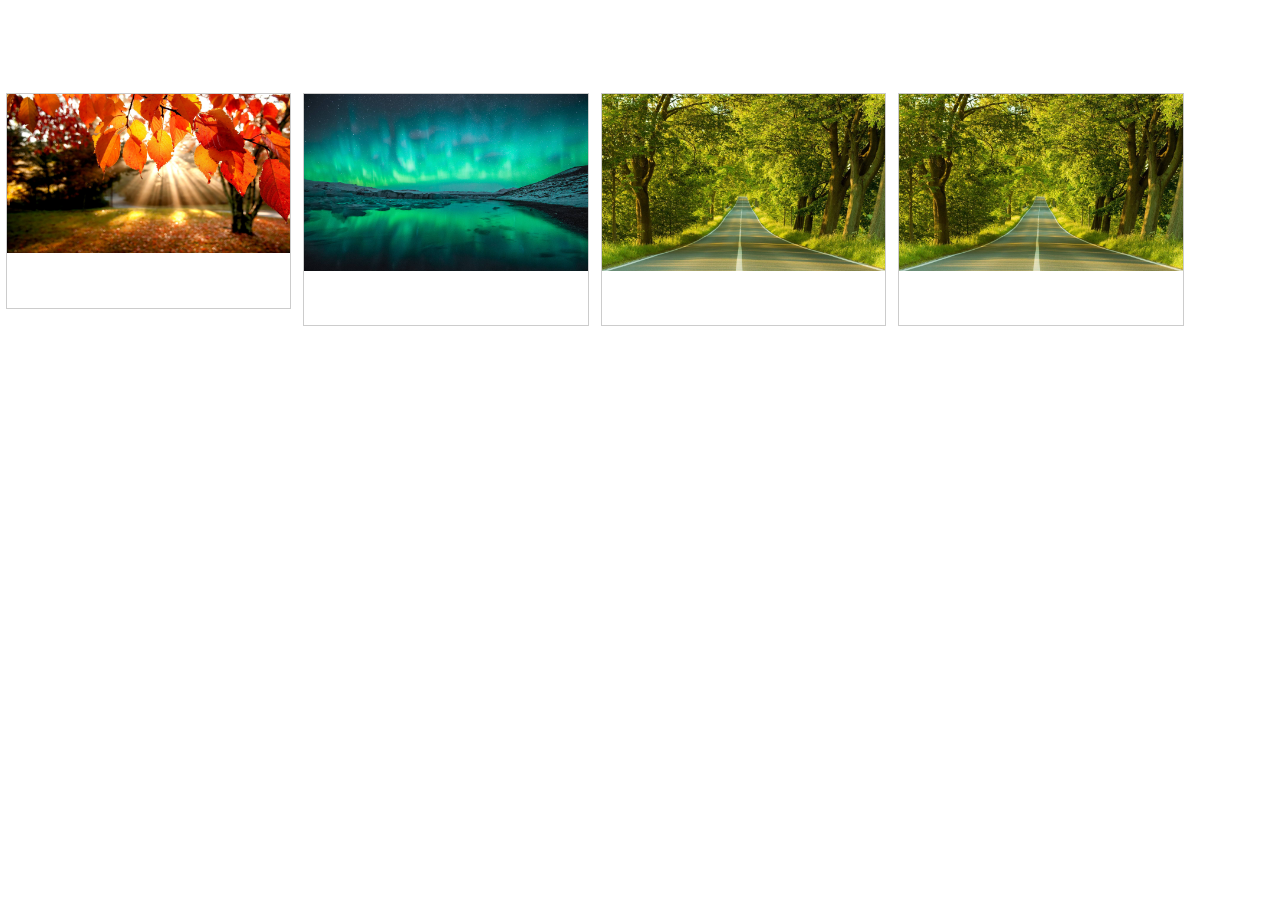
<file: galeria.html>
<!DOCTYPE html>
<html lang="es">

<head>


  <meta charset="utf-8">

  <!-- info requerida por bootstrap-->
  <meta name="viewport" content="width=device-width, user-scalable=no, initial-scale=1.0, maximum-scale=1,  minimum-scale=1.0">

  <title>Galería de fotos de los centros de salud de Pilar</title>

  <!-- carga del css de bootstrap con estilos predefinidos-->
  <link rel="stylesheet" href="https://maxcdn.bootstrapcdn.com/bootstrap/3.3.7/css/bootstrap.min.css">

  <!-- carga de jQuery-->
  <script src="https://ajax.googleapis.com/ajax/libs/jquery/3.2.1/jquery.min.js"></script>

  <!-- carga de bootstrap.js-->
  <script src="https://maxcdn.bootstrapcdn.com/bootstrap/3.3.7/js/bootstrap.min.js"></script>

  <script src="https://cdnjs.cloudflare.com/ajax/libs/popper.js/1.12.6/umd/popper.min.js"></script>

  <!-- include leaflet -->
  <link rel="stylesheet" href="./leaflet/leaflet.css" />
  <script src="./leaflet/leaflet.js"></script>

  <!-- carga de css propio y modulos propios -->
  <link rel="stylesheet" type="text/css" media="screen" href="galeria.css" />
  <script src="./src/race.js"></script>
  <script src="./src/runner.js"></script>
  <script src="./src/position.js"></script>
  <script src="./src/sponsor.js"></script>
  <script src="./src/trackLoader.js"></script>
  <script src="./src/webcamsLoader.js"></script>
  <script src="./src/runnersLoader.js"></script>
  <script src="./src/positionsLoader.js"></script>
  <script src="./src/centroMedicoLoader.js"></script>
  <script src="./src/centroMedico.js"></script>
  <script src="./src/tipoCentro.js"></script>
  <script src="./src/loader.js"></script>
  <link rel="shortcut icon" type="image/png" href="img/hospitallogo.png"/>

  <style>

  body {
    margin-left: 0px;
    margin-top: 30px;
    margin-bottom: 0px;

    background-image: url("");
    /*background-repeat: no-repeat;*/
    background-attachment: fixed;
    background-position: center;
    background-size:auto;
    margin-right: 90px;

    animation: body 10s infinite;
    animation-direction: alternate;
    animation-duration: 450s;
  }
  h3 {
    color: white;
    text-align: center;
  }
  p{
    font-weight: bold;
    color: #ffffff;
  }
  h2{
    color: white;
  }
  hr {
    display: block;
    height: 1px;
    border: 0;
    /*border-top: 1px solid #ccc;*/
    border-top: 1px solid #ffffff;
    margin: 1em 0;
    padding: 0;
  }

  div.gallery {
  border: 1px solid #ccc;
}

div.gallery:hover {
  border: 1px solid #777;
}

div.gallery img {
  width: 100%;
  height: auto;
}

div.desc {
  padding: 15px;
  text-align: center;
}

* {
  box-sizing: border-box;
}

.responsive {
  padding: 0 6px;
  float: left;
  width: 24.99999%;
}

@media only screen and (max-width: 700px){
  .responsive {
      width: 49.99999%;
      margin: 6px 0;
  }
}

@media only screen and (max-width: 500px){
  .responsive {
      width: 100%;
  }
}

.clearfix:after {
  content: "";
  display: table;
  clear: both;
}
  </style>


</head>



<body>

<h2>Galería de fotos de los centros de salud de Pilar</h2>

<div class="responsive">
  <div class="gallery">
    <a target="_blank" href="./img/hojas.jpg">
      <img src="./img/hojas.jpg" alt="Trolltunga Norway" width="600" height="400">
    </a>
    <div class="desc">Lindo atardecer</div>
  </div>
</div>


<div class="responsive">
  <div class="gallery">
    <a target="_blank" href="./img/aurora.jpg">
      <img src="./img/aurora.jpg" alt="Forest" width="600" height="400">
    </a>
    <div class="desc">Aurora boreal</div>
  </div>
</div>

<div class="responsive">
  <div class="gallery">
    <a target="_blank" href="./img/road.jpg">
      <img src="./img/road.jpg" alt="Northern Lights" width="600" height="400">
    </a>
    <div class="desc">Camino mágico</div>
  </div>
</div>

<div class="responsive">
  <div class="gallery">
    <a target="_blank" href="./img/road.jpg">
      <img src="./img/road.jpg" alt="Mountains" width="600" height="400">
    </a>
    <div class="desc">Camino mágico II</div>
  </div>
</div>

<div class="clearfix"></div>

<div style="padding:6px;">
  <p>Estas son las fotos de todos los centros de salud ubicados en la localidad de Pilar.</p>
  <p>Haga click en una de las imágenes/fotos para verlas mejor</p>
</div>

</body>

</html>
</file>
<file: leaflet/leaflet.css>
/* required styles */

.leaflet-pane,
.leaflet-tile,
.leaflet-marker-icon,
.leaflet-marker-shadow,
.leaflet-tile-container,
.leaflet-map-pane svg,
.leaflet-map-pane canvas,
.leaflet-zoom-box,
.leaflet-image-layer,
.leaflet-layer {
	position: absolute;
	left: 0;
	top: 0;
	}
.leaflet-container {
	overflow: hidden;
	}
.leaflet-tile,
.leaflet-marker-icon,
.leaflet-marker-shadow {
	-webkit-user-select: none;
	   -moz-user-select: none;
	        user-select: none;
	  -webkit-user-drag: none;
	}
/* Safari renders non-retina tile on retina better with this, but Chrome is worse */
.leaflet-safari .leaflet-tile {
	image-rendering: -webkit-optimize-contrast;
	}
/* hack that prevents hw layers "stretching" when loading new tiles */
.leaflet-safari .leaflet-tile-container {
	width: 1600px;
	height: 1600px;
	-webkit-transform-origin: 0 0;
	}
.leaflet-marker-icon,
.leaflet-marker-shadow {
	display: block;
	}
/* .leaflet-container svg: reset svg max-width decleration shipped in Joomla! (joomla.org) 3.x */
/* .leaflet-container img: map is broken in FF if you have max-width: 100% on tiles */
.leaflet-container .leaflet-overlay-pane svg,
.leaflet-container .leaflet-marker-pane img,
.leaflet-container .leaflet-tile-pane img,
.leaflet-container img.leaflet-image-layer {
	max-width: none !important;
	}

.leaflet-container.leaflet-touch-zoom {
	-ms-touch-action: pan-x pan-y;
	touch-action: pan-x pan-y;
	}
.leaflet-container.leaflet-touch-drag {
	-ms-touch-action: pinch-zoom;
	}
.leaflet-container.leaflet-touch-drag.leaflet-touch-drag {
	-ms-touch-action: none;
	touch-action: none;
}
.leaflet-tile {
	filter: inherit;
	visibility: hidden;
	}
.leaflet-tile-loaded {
	visibility: inherit;
	}
.leaflet-zoom-box {
	width: 0;
	height: 0;
	-moz-box-sizing: border-box;
	     box-sizing: border-box;
	z-index: 800;
	}
/* workaround for https://bugzilla.mozilla.org/show_bug.cgi?id=888319 */
.leaflet-overlay-pane svg {
	-moz-user-select: none;
	}

.leaflet-pane         { z-index: 400; }

.leaflet-tile-pane    { z-index: 200; }
.leaflet-overlay-pane { z-index: 400; }
.leaflet-shadow-pane  { z-index: 500; }
.leaflet-marker-pane  { z-index: 600; }
.leaflet-tooltip-pane   { z-index: 650; }
.leaflet-popup-pane   { z-index: 700; }

.leaflet-map-pane canvas { z-index: 100; }
.leaflet-map-pane svg    { z-index: 200; }

.leaflet-vml-shape {
	width: 1px;
	height: 1px;
	}
.lvml {
	behavior: url(#default#VML);
	display: inline-block;
	position: absolute;
	}


/* control positioning */

.leaflet-control {
	position: relative;
	z-index: 800;
	pointer-events: visiblePainted; /* IE 9-10 doesn't have auto */
	pointer-events: auto;
	}
.leaflet-top,
.leaflet-bottom {
	position: absolute;
	z-index: 1000;
	pointer-events: none;
	}
.leaflet-top {
	top: 0;
	}
.leaflet-right {
	right: 0;
	}
.leaflet-bottom {
	bottom: 0;
	}
.leaflet-left {
	left: 0;
	}
.leaflet-control {
	float: left;
	clear: both;
	}
.leaflet-right .leaflet-control {
	float: right;
	}
.leaflet-top .leaflet-control {
	margin-top: 10px;
	}
.leaflet-bottom .leaflet-control {
	margin-bottom: 10px;
	}
.leaflet-left .leaflet-control {
	margin-left: 10px;
	}
.leaflet-right .leaflet-control {
	margin-right: 10px;
	}


/* zoom and fade animations */

.leaflet-fade-anim .leaflet-tile {
	will-change: opacity;
	}
.leaflet-fade-anim .leaflet-popup {
	opacity: 0;
	-webkit-transition: opacity 0.2s linear;
	   -moz-transition: opacity 0.2s linear;
	     -o-transition: opacity 0.2s linear;
	        transition: opacity 0.2s linear;
	}
.leaflet-fade-anim .leaflet-map-pane .leaflet-popup {
	opacity: 1;
	}
.leaflet-zoom-animated {
	-webkit-transform-origin: 0 0;
	    -ms-transform-origin: 0 0;
	        transform-origin: 0 0;
	}
.leaflet-zoom-anim .leaflet-zoom-animated {
	will-change: transform;
	}
.leaflet-zoom-anim .leaflet-zoom-animated {
	-webkit-transition: -webkit-transform 0.25s cubic-bezier(0,0,0.25,1);
	   -moz-transition:    -moz-transform 0.25s cubic-bezier(0,0,0.25,1);
	     -o-transition:      -o-transform 0.25s cubic-bezier(0,0,0.25,1);
	        transition:         transform 0.25s cubic-bezier(0,0,0.25,1);
	}
.leaflet-zoom-anim .leaflet-tile,
.leaflet-pan-anim .leaflet-tile {
	-webkit-transition: none;
	   -moz-transition: none;
	     -o-transition: none;
	        transition: none;
	}

.leaflet-zoom-anim .leaflet-zoom-hide {
	visibility: hidden;
	}


/* cursors */

.leaflet-interactive {
	cursor: pointer;
	}
.leaflet-grab {
	cursor: -webkit-grab;
	cursor:    -moz-grab;
	}
.leaflet-crosshair,
.leaflet-crosshair .leaflet-interactive {
	cursor: crosshair;
	}
.leaflet-popup-pane,
.leaflet-control {
	cursor: auto;
	}
.leaflet-dragging .leaflet-grab,
.leaflet-dragging .leaflet-grab .leaflet-interactive,
.leaflet-dragging .leaflet-marker-draggable {
	cursor: move;
	cursor: -webkit-grabbing;
	cursor:    -moz-grabbing;
	}

/* marker & overlays interactivity */
.leaflet-marker-icon,
.leaflet-marker-shadow,
.leaflet-image-layer,
.leaflet-pane > svg path,
.leaflet-tile-container {
	pointer-events: none;
	}

.leaflet-marker-icon.leaflet-interactive,
.leaflet-image-layer.leaflet-interactive,
.leaflet-pane > svg path.leaflet-interactive {
	pointer-events: visiblePainted; /* IE 9-10 doesn't have auto */
	pointer-events: auto;
	}

/* visual tweaks */

.leaflet-container {
	background: #ddd;
	outline: 0;
	}
.leaflet-container a {
	color: #0078A8;
	}
.leaflet-container a.leaflet-active {
	outline: 2px solid orange;
	}
.leaflet-zoom-box {
	border: 2px dotted #38f;
	background: rgba(255,255,255,0.5);
	}


/* general typography */
.leaflet-container {
	font: 12px/1.5 "Helvetica Neue", Arial, Helvetica, sans-serif;
	}


/* general toolbar styles */

.leaflet-bar {
	box-shadow: 0 1px 5px rgba(0,0,0,0.65);
	border-radius: 4px;
	}
.leaflet-bar a,
.leaflet-bar a:hover {
	background-color: #fff;
	border-bottom: 1px solid #ccc;
	width: 26px;
	height: 26px;
	line-height: 26px;
	display: block;
	text-align: center;
	text-decoration: none;
	color: black;
	}
.leaflet-bar a,
.leaflet-control-layers-toggle {
	background-position: 50% 50%;
	background-repeat: no-repeat;
	display: block;
	}
.leaflet-bar a:hover {
	background-color: #f4f4f4;
	}
.leaflet-bar a:first-child {
	border-top-left-radius: 4px;
	border-top-right-radius: 4px;
	}
.leaflet-bar a:last-child {
	border-bottom-left-radius: 4px;
	border-bottom-right-radius: 4px;
	border-bottom: none;
	}
.leaflet-bar a.leaflet-disabled {
	cursor: default;
	background-color: #f4f4f4;
	color: #bbb;
	}

.leaflet-touch .leaflet-bar a {
	width: 30px;
	height: 30px;
	line-height: 30px;
	}


/* zoom control */

.leaflet-control-zoom-in,
.leaflet-control-zoom-out {
	font: bold 18px 'Lucida Console', Monaco, monospace;
	text-indent: 1px;
	}
.leaflet-control-zoom-out {
	font-size: 20px;
	}

.leaflet-touch .leaflet-control-zoom-in {
	font-size: 22px;
	}
.leaflet-touch .leaflet-control-zoom-out {
	font-size: 24px;
	}


/* layers control */

.leaflet-control-layers {
	box-shadow: 0 1px 5px rgba(0,0,0,0.4);
	background: #fff;
	border-radius: 5px;
	}
.leaflet-control-layers-toggle {
	background-image: url(images/layers.png);
	width: 36px;
	height: 36px;
	}
.leaflet-retina .leaflet-control-layers-toggle {
	background-image: url(images/layers-2x.png);
	background-size: 26px 26px;
	}
.leaflet-touch .leaflet-control-layers-toggle {
	width: 44px;
	height: 44px;
	}
.leaflet-control-layers .leaflet-control-layers-list,
.leaflet-control-layers-expanded .leaflet-control-layers-toggle {
	display: none;
	}
.leaflet-control-layers-expanded .leaflet-control-layers-list {
	display: block;
	position: relative;
	}
.leaflet-control-layers-expanded {
	padding: 6px 10px 6px 6px;
	color: #333;
	background: #fff;
	}
.leaflet-control-layers-scrollbar {
	overflow-y: scroll;
	padding-right: 5px;
	}
.leaflet-control-layers-selector {
	margin-top: 2px;
	position: relative;
	top: 1px;
	}
.leaflet-control-layers label {
	display: block;
	}
.leaflet-control-layers-separator {
	height: 0;
	border-top: 1px solid #ddd;
	margin: 5px -10px 5px -6px;
	}

/* Default icon URLs */
.leaflet-default-icon-path {
	background-image: url(images/marker-icon.png);
	}


/* attribution and scale controls */

.leaflet-container .leaflet-control-attribution {
	background: #fff;
	background: rgba(255, 255, 255, 0.7);
	margin: 0;
	}
.leaflet-control-attribution,
.leaflet-control-scale-line {
	padding: 0 5px;
	color: #333;
	}
.leaflet-control-attribution a {
	text-decoration: none;
	}
.leaflet-control-attribution a:hover {
	text-decoration: underline;
	}
.leaflet-container .leaflet-control-attribution,
.leaflet-container .leaflet-control-scale {
	font-size: 11px;
	}
.leaflet-left .leaflet-control-scale {
	margin-left: 5px;
	}
.leaflet-bottom .leaflet-control-scale {
	margin-bottom: 5px;
	}
.leaflet-control-scale-line {
	border: 2px solid #777;
	border-top: none;
	line-height: 1.1;
	padding: 2px 5px 1px;
	font-size: 11px;
	white-space: nowrap;
	overflow: hidden;
	-moz-box-sizing: border-box;
	     box-sizing: border-box;

	background: #fff;
	background: rgba(255, 255, 255, 0.5);
	}
.leaflet-control-scale-line:not(:first-child) {
	border-top: 2px solid #777;
	border-bottom: none;
	margin-top: -2px;
	}
.leaflet-control-scale-line:not(:first-child):not(:last-child) {
	border-bottom: 2px solid #777;
	}

.leaflet-touch .leaflet-control-attribution,
.leaflet-touch .leaflet-control-layers,
.leaflet-touch .leaflet-bar {
	box-shadow: none;
	}
.leaflet-touch .leaflet-control-layers,
.leaflet-touch .leaflet-bar {
	border: 2px solid rgba(0,0,0,0.2);
	background-clip: padding-box;
	}


/* popup */

.leaflet-popup {
	position: absolute;
	text-align: center;
	margin-bottom: 20px;
	}
.leaflet-popup-content-wrapper {
	padding: 1px;
	text-align: left;
	border-radius: 12px;
	}
.leaflet-popup-content {
	margin: 13px 19px;
	line-height: 1.4;
	}
.leaflet-popup-content p {
	margin: 18px 0;
	}
.leaflet-popup-tip-container {
	width: 40px;
	height: 20px;
	position: absolute;
	left: 50%;
	margin-left: -20px;
	overflow: hidden;
	pointer-events: none;
	}
.leaflet-popup-tip {
	width: 17px;
	height: 17px;
	padding: 1px;

	margin: -10px auto 0;

	-webkit-transform: rotate(45deg);
	   -moz-transform: rotate(45deg);
	    -ms-transform: rotate(45deg);
	     -o-transform: rotate(45deg);
	        transform: rotate(45deg);
	}
.leaflet-popup-content-wrapper,
.leaflet-popup-tip {
	background: white;
	color: #333;
	box-shadow: 0 3px 14px rgba(0,0,0,0.4);
	}
.leaflet-container a.leaflet-popup-close-button {
	position: absolute;
	top: 0;
	right: 0;
	padding: 4px 4px 0 0;
	border: none;
	text-align: center;
	width: 18px;
	height: 14px;
	font: 16px/14px Tahoma, Verdana, sans-serif;
	color: #c3c3c3;
	text-decoration: none;
	font-weight: bold;
	background: transparent;
	}
.leaflet-container a.leaflet-popup-close-button:hover {
	color: #999;
	}
.leaflet-popup-scrolled {
	overflow: auto;
	border-bottom: 1px solid #ddd;
	border-top: 1px solid #ddd;
	}

.leaflet-oldie .leaflet-popup-content-wrapper {
	zoom: 1;
	}
.leaflet-oldie .leaflet-popup-tip {
	width: 24px;
	margin: 0 auto;

	-ms-filter: "progid:DXImageTransform.Microsoft.Matrix(M11=0.70710678, M12=0.70710678, M21=-0.70710678, M22=0.70710678)";
	filter: progid:DXImageTransform.Microsoft.Matrix(M11=0.70710678, M12=0.70710678, M21=-0.70710678, M22=0.70710678);
	}
.leaflet-oldie .leaflet-popup-tip-container {
	margin-top: -1px;
	}

.leaflet-oldie .leaflet-control-zoom,
.leaflet-oldie .leaflet-control-layers,
.leaflet-oldie .leaflet-popup-content-wrapper,
.leaflet-oldie .leaflet-popup-tip {
	border: 1px solid #999;
	}


/* div icon */

.leaflet-div-icon {
	background: #fff;
	border: 1px solid #666;
	}


/* Tooltip */
/* Base styles for the element that has a tooltip */
.leaflet-tooltip {
	position: absolute;
	padding: 6px;
	background-color: #fff;
	border: 1px solid #fff;
	border-radius: 3px;
	color: #222;
	white-space: nowrap;
	-webkit-user-select: none;
	-moz-user-select: none;
	-ms-user-select: none;
	user-select: none;
	pointer-events: none;
	box-shadow: 0 1px 3px rgba(0,0,0,0.4);
	}
.leaflet-tooltip.leaflet-clickable {
	cursor: pointer;
	pointer-events: auto;
	}
.leaflet-tooltip-top:before,
.leaflet-tooltip-bottom:before,
.leaflet-tooltip-left:before,
.leaflet-tooltip-right:before {
	position: absolute;
	pointer-events: none;
	border: 6px solid transparent;
	background: transparent;
	content: "";
	}

/* Directions */

.leaflet-tooltip-bottom {
	margin-top: 6px;
}
.leaflet-tooltip-top {
	margin-top: -6px;
}
.leaflet-tooltip-bottom:before,
.leaflet-tooltip-top:before {
	left: 50%;
	margin-left: -6px;
	}
.leaflet-tooltip-top:before {
	bottom: 0;
	margin-bottom: -12px;
	border-top-color: #fff;
	}
.leaflet-tooltip-bottom:before {
	top: 0;
	margin-top: -12px;
	margin-left: -6px;
	border-bottom-color: #fff;
	}
.leaflet-tooltip-left {
	margin-left: -6px;
}
.leaflet-tooltip-right {
	margin-left: 6px;
}
.leaflet-tooltip-left:before,
.leaflet-tooltip-right:before {
	top: 50%;
	margin-top: -6px;
	}
.leaflet-tooltip-left:before {
	right: 0;
	margin-right: -12px;
	border-left-color: #fff;
	}
.leaflet-tooltip-right:before {
	left: 0;
	margin-left: -12px;
	border-right-color: #fff;
	}
</file>
<file: galeria.css>
body{

}

h2{
  font-family: "Trebuchet MS", Verdana, Arial, Helvetica, sans-serif;
  text-align: center;
  margin-bottom: 30px;
}

.desc{
  font-family: "Trebuchet MS", Verdana, Arial, Helvetica, sans-serif;
  font-size: 17px;
  color: white;
}

@keyframes body {
  0%,30%{
    background-image: url(img/negro.png);
    width: 100%;
    opacity: 1;
  }
  31%,34%{
    opacity: 2.0;
  }
  35%, 65%{
    background-image: url(img/negro.png);
    width: 100%;
    opacity: 1;
  }
  66%,69%{
    opacity: 2.0;
  }
  70%,100%{
      background-image: url(img/negro.png);
      width: 100%;
      opacity: 1;
  }
}
</file>
